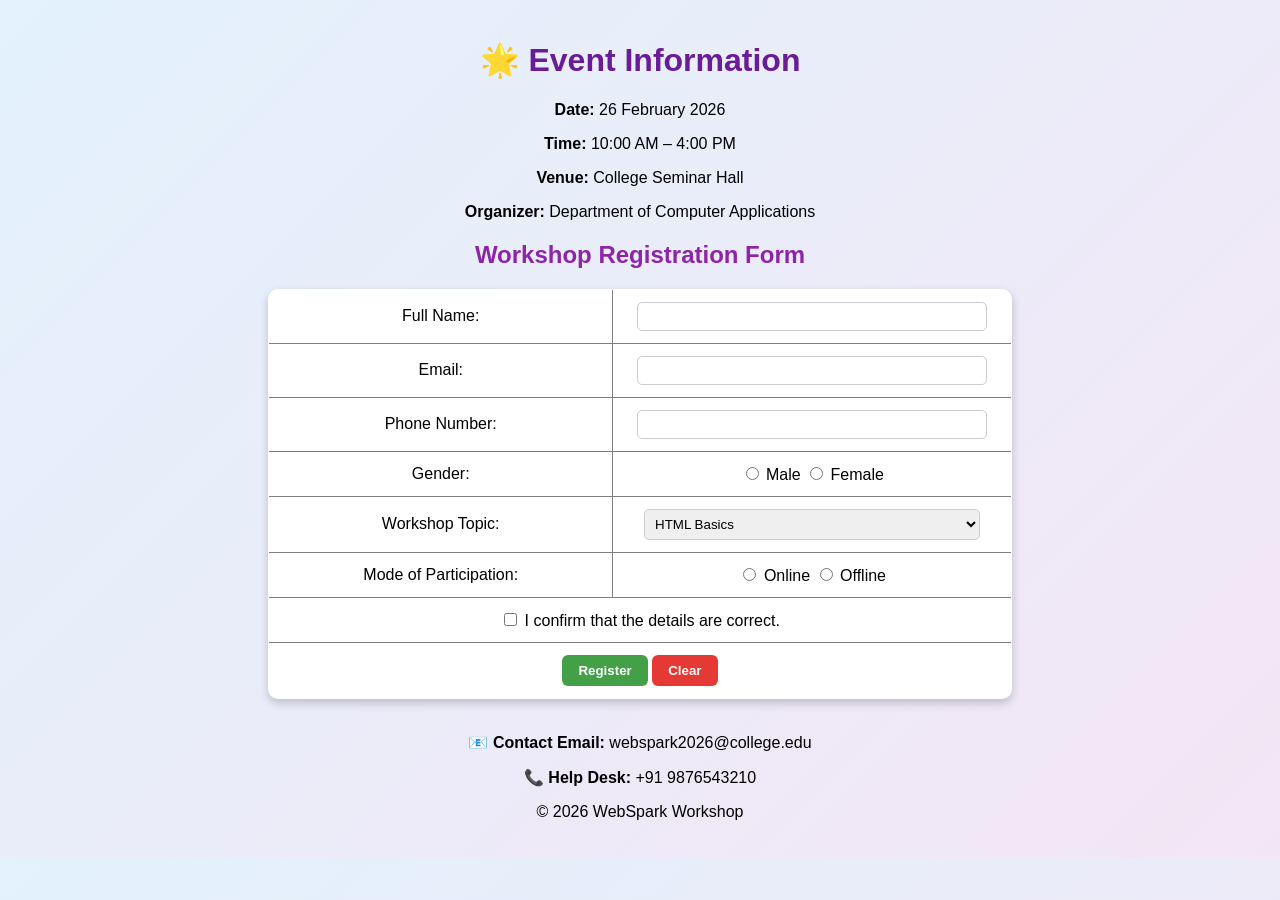
<file: index.html>
<!DOCTYPE html>
<html>
<head>
<title>WebSpark Workshop Registration</title>

<style>

body{
font-family: Arial, sans-serif;
background: linear-gradient(135deg,#e3f2fd,#f3e5f5);
margin:0;
padding:20px;
text-align:center;
}

h1{
color:#6a1b9a;
}

h2{
color:#8e24aa;
}

table{
margin:auto;
background:white;
border-collapse:collapse;
width:60%;
box-shadow:0 4px 10px rgba(0,0,0,0.2);
border-radius:10px;
overflow:hidden;
}

td{
padding:12px;
}

input[type="text"],
input[type="email"],
input[type="tel"],
select{
width:90%;
padding:6px;
border-radius:5px;
border:1px solid #ccc;
}

input[type="submit"]{
background:#43a047;
color:white;
border:none;
padding:8px 16px;
border-radius:6px;
cursor:pointer;
font-weight:bold;
}

input[type="reset"]{
background:#e53935;
color:white;
border:none;
padding:8px 16px;
border-radius:6px;
cursor:pointer;
font-weight:bold;
}

input[type="submit"]:hover{
background:#2e7d32;
}

input[type="reset"]:hover{
background:#c62828;
}

p{
font-size:16px;
}

</style>

</head>

<body>

<h1>🌟 Event Information</h1>

<p><b>Date:</b> 26 February 2026</p>
<p><b>Time:</b> 10:00 AM – 4:00 PM</p>
<p><b>Venue:</b> College Seminar Hall</p>
<p><b>Organizer:</b> Department of Computer Applications</p>

<h2>Workshop Registration Form</h2>

<form>

<table border="1">

<tr>
<td>Full Name:</td>
<td><input type="text" name="fullname"></td>
</tr>

<tr>
<td>Email:</td>
<td><input type="email" name="email"></td>
</tr>

<tr>
<td>Phone Number:</td>
<td><input type="tel" name="phone"></td>
</tr>

<tr>
<td>Gender:</td>
<td>
<input type="radio" name="gender"> Male
<input type="radio" name="gender"> Female
</td>
</tr>

<tr>
<td>Workshop Topic:</td>
<td>
<select>
<option>HTML Basics</option>
<option>CSS Fundamentals</option>
<option>JavaScript Basics</option>
</select>
</td>
</tr>

<tr>
<td>Mode of Participation:</td>
<td>
<input type="radio" name="mode"> Online
<input type="radio" name="mode"> Offline
</td>
</tr>

<tr>
<td colspan="2">
<input type="checkbox"> I confirm that the details are correct.
</td>
</tr>

<tr>
<td colspan="2">
<input type="submit" value="Register">
<input type="reset" value="Clear">
</td>
</tr>

</table>

</form>

<br>

<p><b>📧 Contact Email:</b> webspark2026@college.edu</p>
<p><b>📞 Help Desk:</b> +91 9876543210</p>

<p>© 2026 WebSpark Workshop</p>

</body>
</html>
</file>
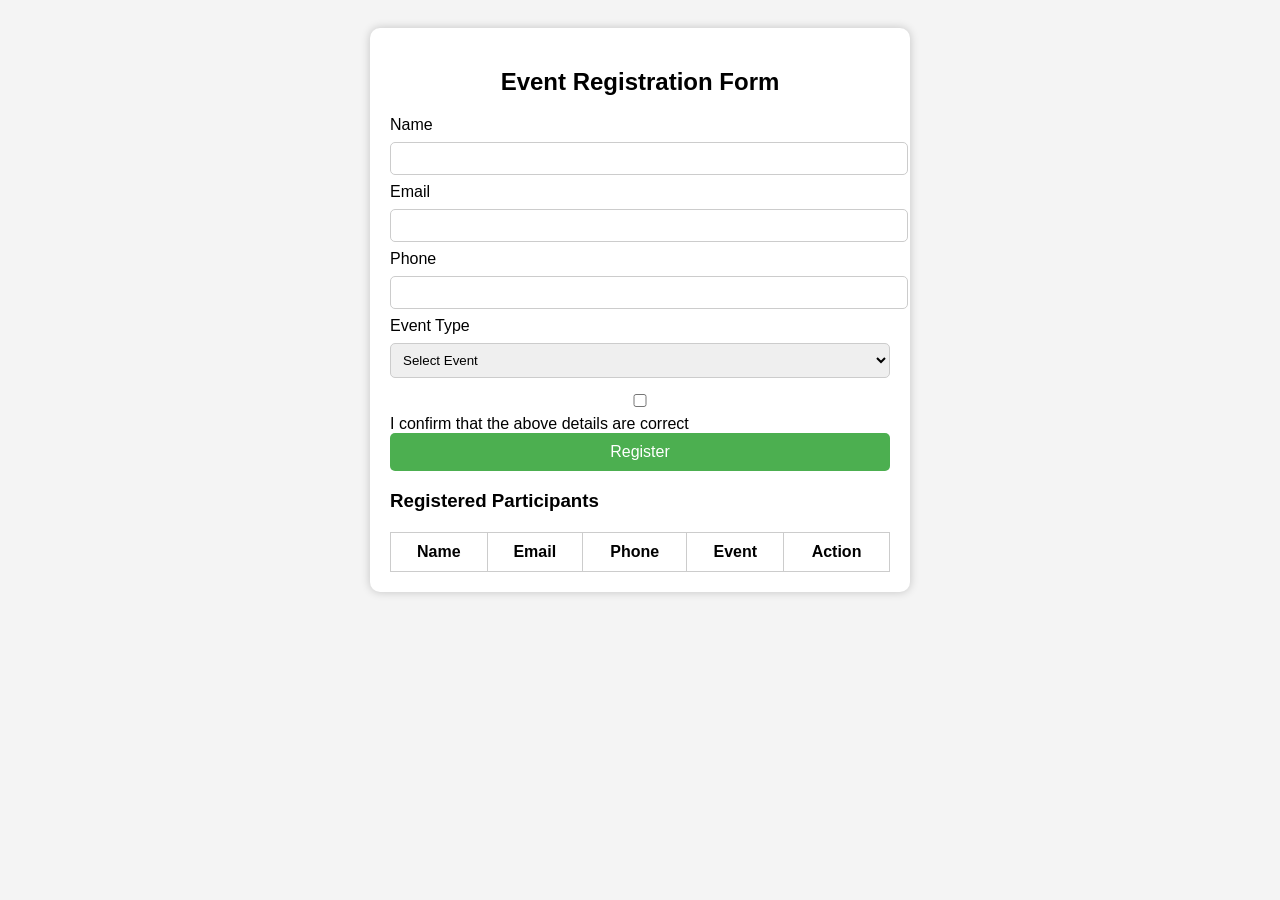
<file: form.html>
<!DOCTYPE html>
<html>
<head>
<title>Event Registration</title>

<style>

body{
font-family: Arial;
background:#f4f4f4;
padding:20px;
}

.container{
width:500px;
margin:auto;
background:white;
padding:20px;
border-radius:10px;
box-shadow:0 0 10px rgba(0,0,0,0.2);
}

h2{
text-align:center;
}

input,select{
width:100%;
padding:8px;
margin:8px 0;
border:1px solid #ccc;
border-radius:5px;
}

button{
width:100%;
padding:10px;
background:#4CAF50;
color:white;
border:none;
border-radius:5px;
font-size:16px;
cursor:pointer;
}

button:hover{
background:#45a049;
}

table{
width:100%;
margin-top:20px;
border-collapse:collapse;
}

table,th,td{
border:1px solid #ccc;
}

th,td{
padding:10px;
text-align:center;
}

.success{
color:green;
text-align:center;
margin-top:10px;
}

.valid{
border:2px solid green;
}

.invalid{
border:2px solid red;
}

</style>

</head>

<body>

<div class="container">

<h2>Event Registration Form</h2>

<form id="regForm">

<label>Name</label>
<input type="text" id="name" required>

<label>Email</label>
<input type="email" id="email" required>

<label>Phone</label>
<input type="tel" id="phone" required>

<label>Event Type</label>
<select id="event">
<option value="">Select Event</option>
<option>Workshop</option>
<option>Seminar</option>
<option>Hackathon</option>
</select>

<label>
<input type="checkbox" id="confirm"> I confirm that the above details are correct
</label>

<button type="submit">Register</button>

</form>

<div id="message"></div>

<h3>Registered Participants</h3>

<table id="table">
<tr>
<th>Name</th>
<th>Email</th>
<th>Phone</th>
<th>Event</th>
<th>Action</th>
</tr>
</table>

</div>

<script>

const form=document.getElementById("regForm");
const table=document.getElementById("table");
const message=document.getElementById("message");

form.addEventListener("submit",function(e){

e.preventDefault();

let name=document.getElementById("name");
let email=document.getElementById("email");
let phone=document.getElementById("phone");
let event=document.getElementById("event");
let confirm=document.getElementById("confirm");

let valid=true;

function check(input){
if(input.value.trim()==""){
input.classList.add("invalid");
input.classList.remove("valid");
valid=false;
}else{
input.classList.add("valid");
input.classList.remove("invalid");
}
}

check(name);
check(email);
check(phone);
check(event);

if(!confirm.checked){
alert("Please confirm the declaration");
return;
}

if(!valid){
alert("Please fill all fields correctly");
return;
}

let row=table.insertRow();

row.insertCell(0).innerText=name.value;
row.insertCell(1).innerText=email.value;
row.insertCell(2).innerText=phone.value;
row.insertCell(3).innerText=event.value;

let action=row.insertCell(4);
let delBtn=document.createElement("button");
delBtn.innerText="Delete";

delBtn.onclick=function(){
table.deleteRow(row.rowIndex);
}

action.appendChild(delBtn);

message.innerHTML="Registration Successful!";
message.className="success";

setTimeout(()=>{
message.innerHTML="";
},3000);

form.reset();

let inputs=document.querySelectorAll("input,select");
inputs.forEach(i=>{
i.classList.remove("valid");
});

});

</script>

</body>
</html>
</file>
